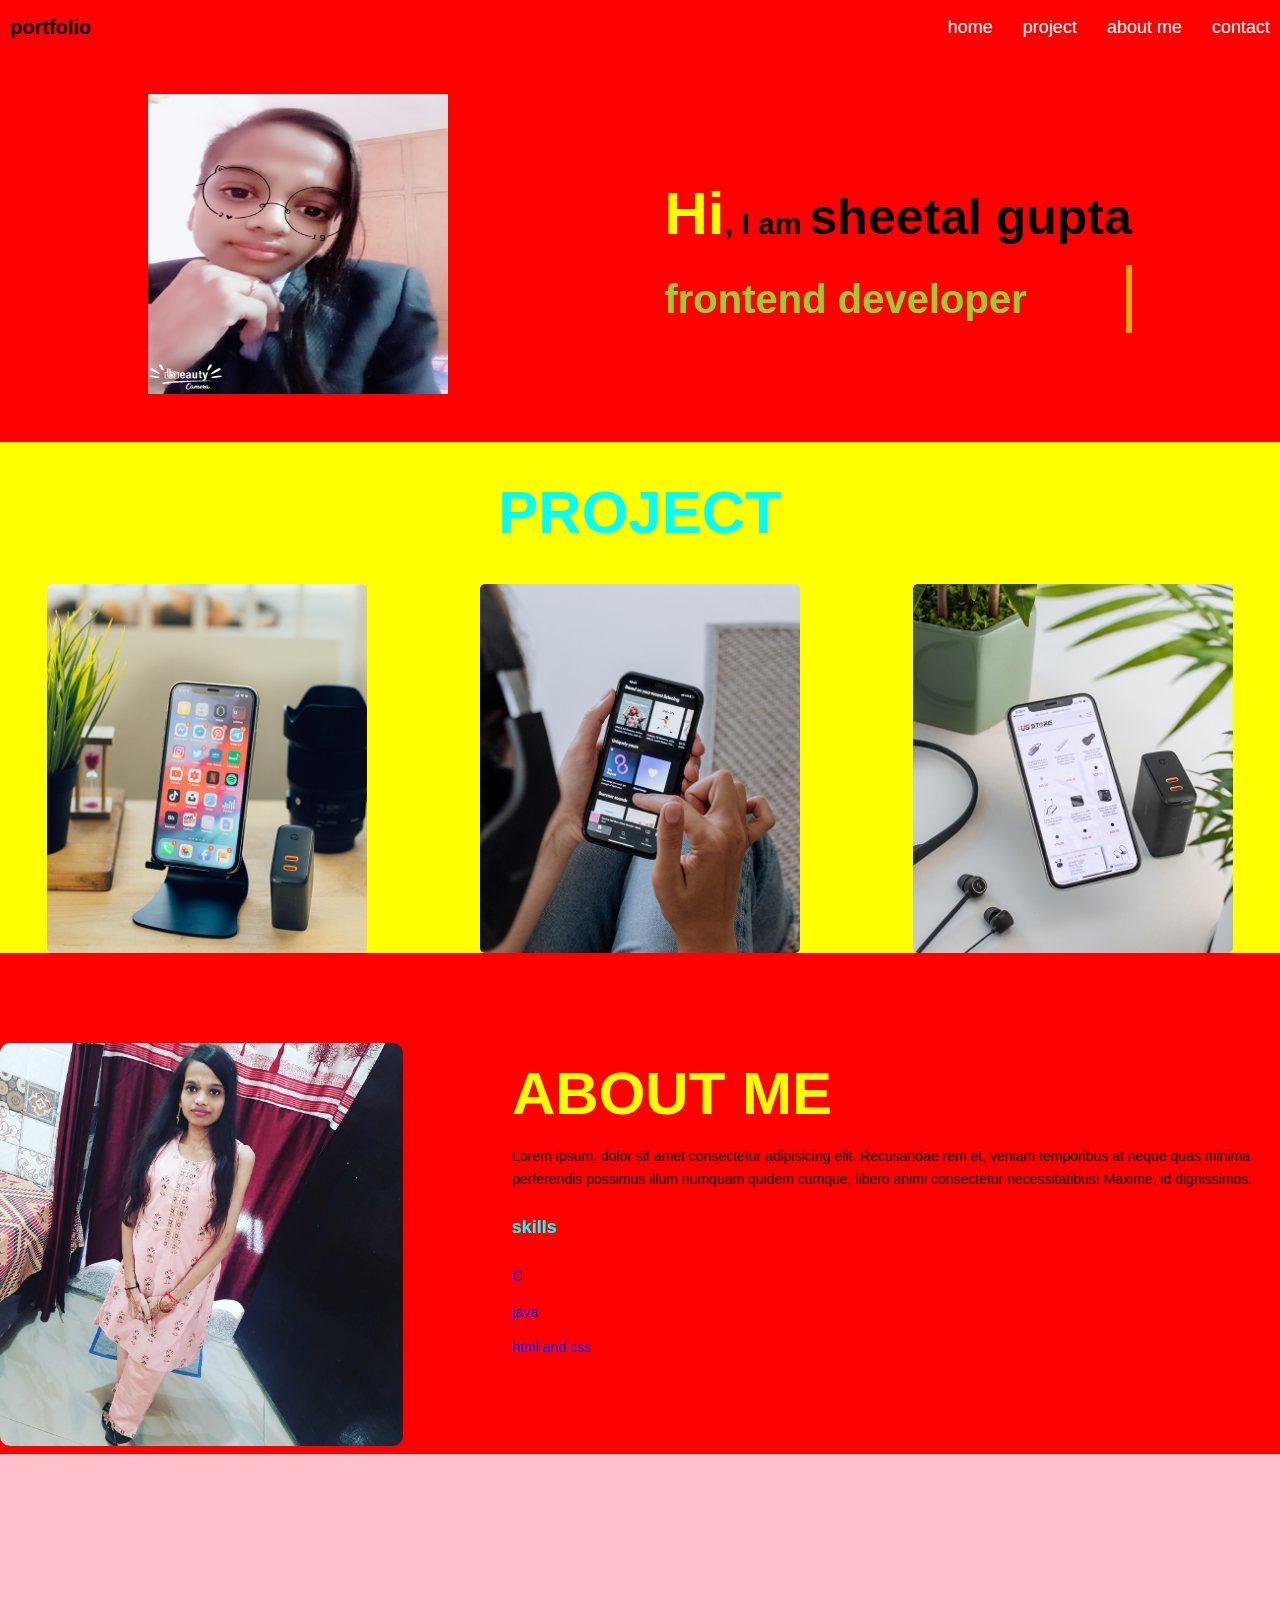
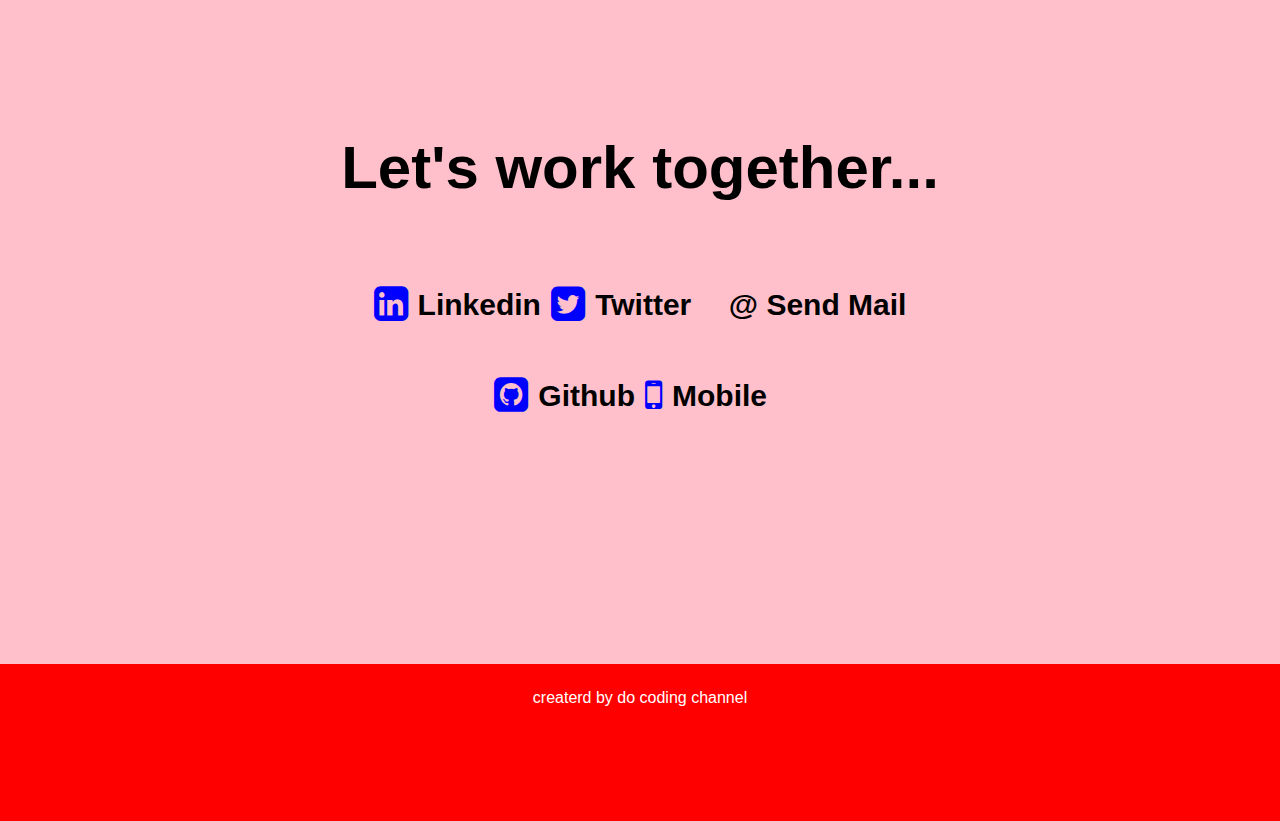
<file: index.html>
<!DOCTYPE html>
<html lang="en">
<head>
    <meta charset="UTF-8">
    <meta http-equiv="X-UA-Compatible" content="IE=edge">
    <meta name="viewport" content="width=device-width, initial-scale=1.0">
    <title>portfolio website</title>
    <link rel="stylesheet" href="portf.css">
    <link rel="stylesheet" href="https://cdnjs.cloudflare.com/ajax/libs/font-awesome/4.7.0/css/font-awesome.css" integrity="sha512-5A8nwdMOWrSz20fDsjczgUidUBR8liPYU+WymTZP1lmY9G6Oc7HlZv156XqnsgNUzTyMefFTcsFH/tnJE/+xBg==" crossorigin="anonymous" referrerpolicy="no-referrer" />
</head>
<body>
<header>
    <nav class="container">
        <div class="logo">portfolio</div>
        <ul>
            <li><a href="#hero">home</a></li>
            <li><a href="#project">project</a></li>
            <li><a href="#about">about me</a></li>
            <li><a href="#contact">contact</a></li>
        </ul>
    </nav>
</header>
<main>
  <!--home-->
       <section id="hero">
        <div class="container">
       
            <div class="hero_images">
               <img src="SHEETAL.JPG/SHEETAL.PNG.jpg" alt="hero images" width="300" height="300">
            </div>
            <div class="hero_content">
        <h1><span class="hi_text">Hi</span>, I am <span class="name_text">sheetal gupta</span></h1>
        <h2>frontend developer</h2>
    </div>
    </div>
       </section>
    </main>
    <!--project-->
    <section id="project">
      <h2>PROJECT</h2>
      <div class="container">
        <div class="project_container">
          <div class="grid_item">
            <div class="card">
              <img src="SHEETAL.JPG/work-1.png" alt="Project 1" />
              <div class="card_content">
                
              </div>
            </div>
          </div>
          <div class="grid_item">
            <div class="card">
              <img src="SHEETAL.JPG/work-2.png" alt="Project 2" />
              <div class="card_content">
              
              </div>
            </div>
          </div>
          <div class="grid_item">
            <div class="card">
              <img src="SHEETAL.JPG/work-3.png" alt="Project 3">
              <div class="card_content">
              
              </div>
            </div>
          </div>
        </section>
<!--about-->
        <section id="about">
          <div class="container">
              <div class="row">
                  <div class="about-col-1">
                      <img src="SHEETAL.JPG/sheetal1.png.jpg" alt="" width="300" heigth="300">
                  </div>
                  <div class="about-col-2">
                      <h1 class="sub-title">ABOUT ME</h1>
                      <P >Lorem ipsum, dolor sit amet consectetur 
                          adipisicing elit. Recusandae rem et, 
                          veniam temporibus at neque quas minima 
                          perferendis possimus illum numquam quidem cumque,
                           libero animi consectetur necessitatibus! Maxime, id dignissimos.</P>
                           <div class="tab-titles">
                              <p class="tab-links active-link">skills</p>
                              
                                                           </div>
                           <div class="tab-content  active-tab" id="skills">
                              <ul>
                            <li><a href="c"></a>C</li>
                            <li><a href="java"></a>java</li>
                            <li><a href="html and css"></a>html  and css</li>
                              </ul>
                           </div>
                           
                          
                  </div>
              </div>
          </div>
      </div>
      <!--section-->
      <section id="contact">
        <div class="container">
          <h2>Let's work together...</h2>
          <div class="top_contact">
            <div class="contact_way">
              <i class="fa fa-linkedin-square" aria-hidden="true"></i>
              <h3>Linkedin</h3>
            </div>
            <div class="contact_way">
              <i class="fa fa-twitter-square" aria-hidden="true"></i>
              <h3>Twitter</h3>
            </div>
            <div class="contact_way">
              <h3>@ Send Mail</h3>
            </div>
          </div>
          <div class="bottom_contact">
            <div class="contact_way">
             
              <i class="fa fa-github-square" aria-hidden="true"></i>
              <h3>Github</h3>
            </div>
            <div class="contact_way">
              <i class="fa fa-mobile" aria-hidden="true"></i>
              <h3>Mobile</h3>
            </div>
          </div>
        </div>
      </section>
    </main>
      
 <footer>
    <div class="container">
        createrd by do coding channel
    </div>
 </footer>
</body>
</html>
</file>
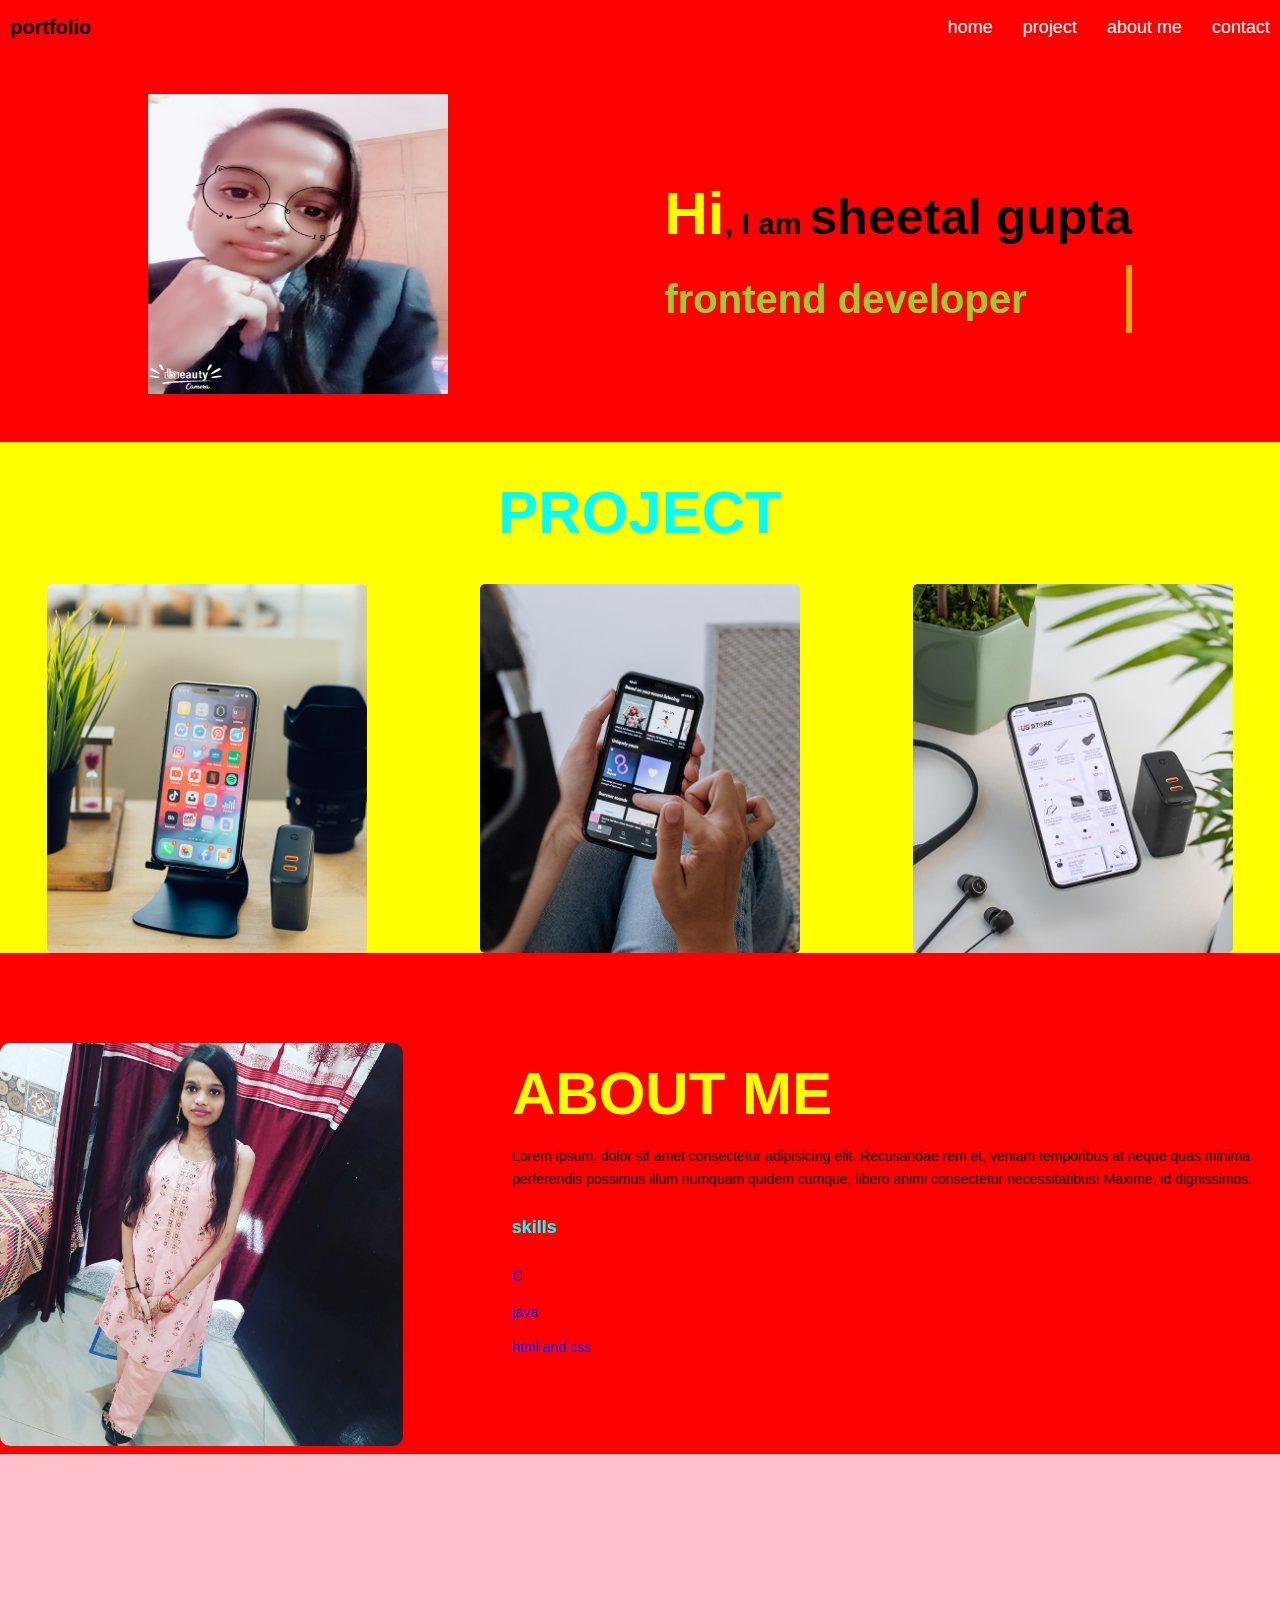
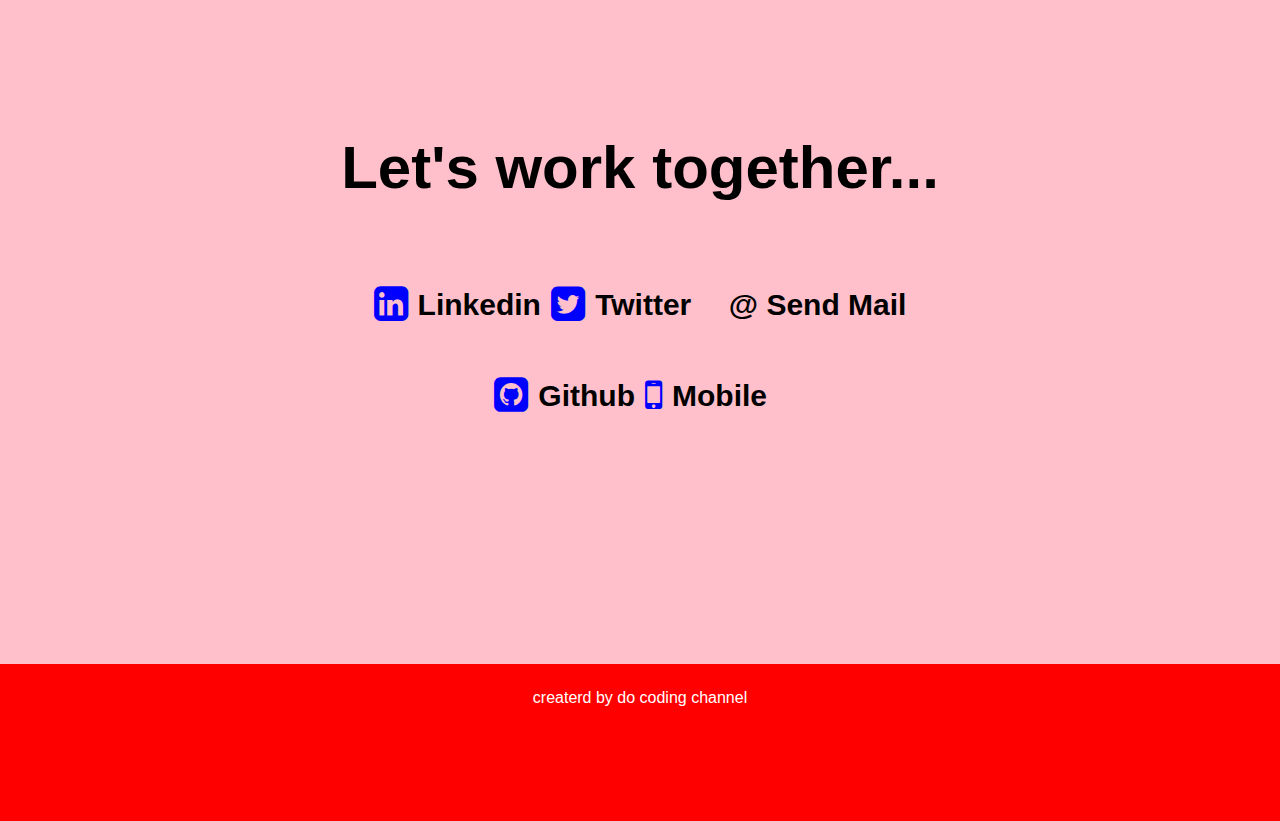
<file: index.html.html>
<!DOCTYPE html>
<html lang="en">
<head>
    <meta charset="UTF-8">
    <meta http-equiv="X-UA-Compatible" content="IE=edge">
    <meta name="viewport" content="width=device-width, initial-scale=1.0">
    <title>portfolio website</title>
    <link rel="stylesheet" href="portf.css">
    <link rel="stylesheet" href="https://cdnjs.cloudflare.com/ajax/libs/font-awesome/4.7.0/css/font-awesome.css" integrity="sha512-5A8nwdMOWrSz20fDsjczgUidUBR8liPYU+WymTZP1lmY9G6Oc7HlZv156XqnsgNUzTyMefFTcsFH/tnJE/+xBg==" crossorigin="anonymous" referrerpolicy="no-referrer" />
</head>
<body>
<header>
    <nav class="container">
        <div class="logo">portfolio</div>
        <ul>
            <li><a href="#hero">home</a></li>
            <li><a href="#project">project</a></li>
            <li><a href="#about">about me</a></li>
            <li><a href="#contact">contact</a></li>
        </ul>
    </nav>
</header>
<main>
  <!--home-->
       <section id="hero">
        <div class="container">
       
            <div class="hero_images">
               <img src="SHEETAL.JPG/SHEETAL.PNG.jpg" alt="hero images" width="300" height="300">
            </div>
            <div class="hero_content">
        <h1><span class="hi_text">Hi</span>, I am <span class="name_text">sheetal gupta</span></h1>
        <h2>frontend developer</h2>
    </div>
    </div>
       </section>
    </main>
    <!--project-->
    <section id="project">
      <h2>PROJECT</h2>
      <div class="container">
        <div class="project_container">
          <div class="grid_item">
            <div class="card">
              <img src="SHEETAL.JPG/work-1.png" alt="Project 1" />
              <div class="card_content">
                
              </div>
            </div>
          </div>
          <div class="grid_item">
            <div class="card">
              <img src="SHEETAL.JPG/work-2.png" alt="Project 2" />
              <div class="card_content">
              
              </div>
            </div>
          </div>
          <div class="grid_item">
            <div class="card">
              <img src="SHEETAL.JPG/work-3.png" alt="Project 3">
              <div class="card_content">
              
              </div>
            </div>
          </div>
        </section>
<!--about-->
        <section id="about">
          <div class="container">
              <div class="row">
                  <div class="about-col-1">
                      <img src="SHEETAL.JPG/sheetal1.png.jpg" alt="" width="300" heigth="300">
                  </div>
                  <div class="about-col-2">
                      <h1 class="sub-title">ABOUT ME</h1>
                      <P >Lorem ipsum, dolor sit amet consectetur 
                          adipisicing elit. Recusandae rem et, 
                          veniam temporibus at neque quas minima 
                          perferendis possimus illum numquam quidem cumque,
                           libero animi consectetur necessitatibus! Maxime, id dignissimos.</P>
                           <div class="tab-titles">
                              <p class="tab-links active-link">skills</p>
                              
                                                           </div>
                           <div class="tab-content  active-tab" id="skills">
                              <ul>
                            <li><a href="c"></a>C</li>
                            <li><a href="java"></a>java</li>
                            <li><a href="html and css"></a>html  and css</li>
                              </ul>
                           </div>
                           
                          
                  </div>
              </div>
          </div>
      </div>
      <!--section-->
      <section id="contact">
        <div class="container">
          <h2>Let's work together...</h2>
          <div class="top_contact">
            <div class="contact_way">
              <i class="fa fa-linkedin-square" aria-hidden="true"></i>
              <h3>Linkedin</h3>
            </div>
            <div class="contact_way">
              <i class="fa fa-twitter-square" aria-hidden="true"></i>
              <h3>Twitter</h3>
            </div>
            <div class="contact_way">
              <h3>@ Send Mail</h3>
            </div>
          </div>
          <div class="bottom_contact">
            <div class="contact_way">
             
              <i class="fa fa-github-square" aria-hidden="true"></i>
              <h3>Github</h3>
            </div>
            <div class="contact_way">
              <i class="fa fa-mobile" aria-hidden="true"></i>
              <h3>Mobile</h3>
            </div>
          </div>
        </div>
      </section>
    </main>
      
 <footer>
    <div class="container">
        createrd by do coding channel
    </div>
 </footer>
</body>
</html>
</file>
<file: portf.css>
*{
    margin:0;
    padding:0;
    box-sizing: border-box;
}
html{
    font-size:62.5%;
}
body,html{
    font-family: sans-serif;
    font-weight: 300;
    line-height: 1.7;
    scroll-behavior: smooth;
  background-color: red;
}
body{
    font-size:1.4rem;
}
.container{
    max-width:1300px;
    margin:0 auto;
    
}

nav{
    display:flex;
    justify-content: space-between;
    align-items: center;
    padding:1rem
}
nav ul {
    display:flex;
    gap :3rem;
    list-style: none;

}
nav ul li{
    font-size: 1.8rem;;
}
nav ul li a{
    text-decoration: none;
    color:white;
   
}
nav ul li a:hover{
    color:black;
}
.logo{
    font-size:2rem;
    font-weight: 600;
}
#hero{
    
    padding:4rem;
}
#hero .container{
    display: flex;
    justify-content: space-around;
    align-items: center;
}



.hero .content{
    display: grid;
   place-items: center;
}
#hero h1{
    font-size: 3rem;
    font-weight: bold;
}
.hi_text{
    font-size: 6rem;
    font-weight: bold;
    color:  yellow;
}
.name_text{
    font-size: 5rem;
}
#hero h2{
    font-size: 4rem;
    font-weight: bold;
    color:yellowgreen;
    overflow:hidden;
    border-right: 0.15em solid orange;
    white-space:nowrap;
    margin:0 auto;
    animation:typing 5s steps(40,end),blink-caret 0.75s step-end infinite;
  }
  @keyframes typing {
      from{
          width:0;
      }
      to{
          width:100%;
      }
  }
  @keyframes blink-caret{
    from,to{
      border-color: transparent;
    }
    50%{
      border-color: orange;
    }
  }

  /*project */
  #project {
    background:yellow;
  }
  
  #project h2 {
    font-size: 6rem;
    text-align: center;
    padding: 2rem 0;
    color: cyan;
    cursor:pointer;
  }
  #project h2:hover{
    color:black;
  }
  .project_container {
    display: grid;
    grid-template-columns: repeat(auto-fit, minmax(320px, 1fr));
    gap: 2rem;
  }
  .grid_item {
    display: grid;
    place-items: center;
  }
  
  .card {
    width: 320px;
    display: flex;
    flex-direction: column;
    border-radius: 0.5rem;
    overflow: hidden;
    transition: 0.2s ease-in-out;
  }
 .card:hover{
transform: scale(1.05);
transition: 1s ease-in-out;

 }
  .card:hover img {
    transform: scale(1.05);
    transition: 0.3s ease-in-out;
    opacity: 0.8;
  }
  .card:hover .card_content {
    background:pink;
    color:deeppink;
    transform: translateY(0px);
  }
  
  .card_content {
    padding: 2rem;
    position: relative;
    top: -6.5rem;
    margin-bottom: -6.5rem;
    transition: 0.5s ease-in-out;
    transform: translateY(100px);
  }
 
  /*about */
  #about{
    padding:90px 0;
    background-color: red;

}
.row{
    display: flex;
    justify-content: space-between;
    flex-wrap: wrap;
}
.about-col-1{
    flex-basis: 35%;
}
.about-col-1 img{
    width:90%;
    border-radius:10px;
}
.about-col-2{
    flex-basis: 60%;
}
.sub-title{
    font-size: 60px;
    font-weight: 600;
    color:yellow;
    cursor:pointer;
}
.sub-title:hover{
  color:darkorange;
}
.tab-titles{
    display: flex;
    margin:20px auto;
    color:aqua;
}
.tab-links{
    margin-right: 50px;
    font-size: 18px;
    font-weight: 600;
    cursor:pointer;
    position: relative;

}
.tab-content ul li{
      list-style: none;
      margin:10px 0;
      cursor: pointer;
      color:blue;
}
.tab-content ul li a{
  font-size: 15px;
  font-weight: bold;

}


/*contact section */
#contact {
  background:pink;
}

#contact h2 {
  font-size: 6rem;
  text-align: center;
  margin: 2rem 0;
}

#contact .container {
  height: 90vh;
  display: flex;
  flex-direction: column;
  gap: 4rem;
  justify-content: center;
}

.top_contact {
  max-width: 800px;
  display: grid;
  margin: 0 auto;
  grid-template-columns: repeat(auto-fit, minmax(80px, 1fr));
}
.contact_way {
  display: flex;
  gap: 1rem;
  align-items: center;
}

.contact_way i {
  font-size: 4rem;
  color:blue;
}
.contact_way h3 {
  font-size: 3rem;
  font-weight: bold;
}

.bottom_contact {
  max-width: 400px;
  gap: 1rem;
  display: grid;
  margin: 0 auto;
  grid-template-columns: repeat(auto-fit, minmax(80px, 1fr));
}

/* Footer */

footer {
  background: var(--darker-color);
  padding: 2rem;
  color: white;
  font-size: 1.6rem;
  text-align: center;
}

/* Media Query */

@media (max-width: 786px) {
  html {
    font-size: 40%;
  }
  #hero .container {
    flex-direction: column;
  }
  .hero_image {
    display: grid;
    place-items: center;
  }
  #contact .container {
    height: 70vh;
  }
}
@media (max-width: 500px) {
  html {
    font-size: 32%;
  }
  #hero .container {
    flex-direction: column;
  }
  .hero_image {
    display: grid;
    place-items: center;
  }
  #contact .container {
    height: 50vh;
  }
}
</file>
